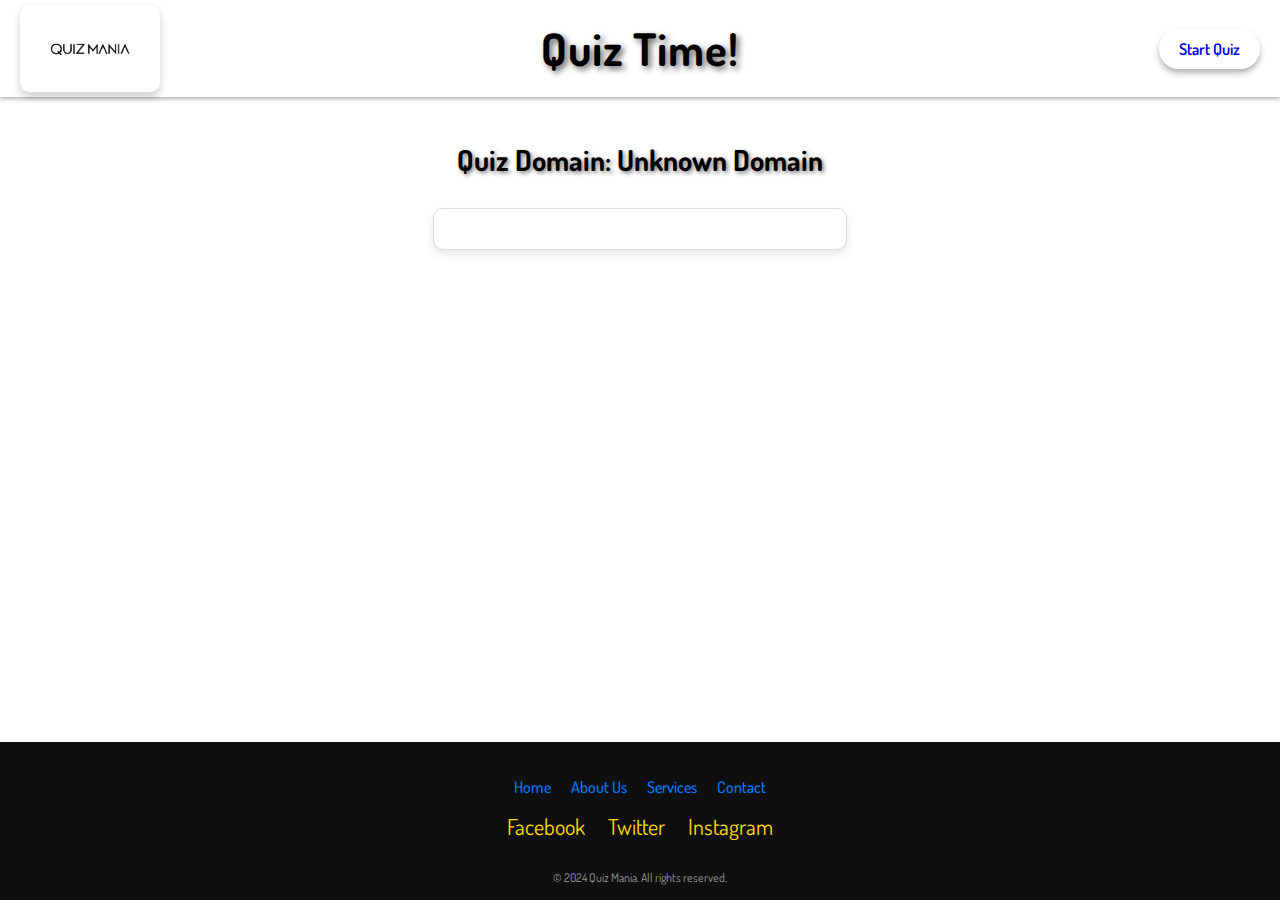
<file: quiz.html>
<!DOCTYPE html>
<html lang="en">
<head>
  <meta charset="UTF-8">
  <meta name="viewport" content="width=device-width, initial-scale=1.0">
  <title>Quiz</title>
  <link rel="stylesheet" href="quiz.css">
  <link rel="preconnect" href="https://fonts.googleapis.com">
  <link rel="preconnect" href="https://fonts.gstatic.com" crossorigin>
  <link href="https://fonts.googleapis.com/css2?family=Dosis:wght@200..800&display=swap" rel="stylesheet">
</head>
<body>
  <header>
    <div class="logo">
        <img src="icon.png" alt="Quiz Mania Logo">
    </div>
    <h1>Quiz Time!</h1>
    <a href="#start" class="cta">Start Quiz</a>
  </header>

  <main>
    <div class="container">
      <!-- Display the selected domain -->
      <h2 id="quiz-domain"></h2>

      <!-- Placeholder for questions and options -->
      <div id="quiz-container" class="quiz-box"></div>

      <div class="nav-buttons">
        <button id="next-btn" class="btn" onclick="nextQuestion()" style="display: none;">Next</button>
        <button id="submit-btn" class="btn" onclick="submitQuiz()" style="display: none;">Submit</button>
      </div>
      
      <p id="score" style="display: none;"></p>
    </div>
  </main>

  <footer class="footer">
    <div class="footer-container">
      <div class="footer-links">
        <a href="#">Home</a>
        <a href="#">About Us</a>
        <a href="#">Services</a>
        <a href="#">Contact</a>
      </div>
      <div class="footer-social">
        <a href="#" aria-label="Facebook">Facebook</a>
        <a href="#" aria-label="Twitter">Twitter</a>
        <a href="#" aria-label="Instagram">Instagram</a>
      </div>
    </div>
    <div class="footer-bottom">
      &copy; 2024 Quiz Mania. All rights reserved.
    </div>
  </footer>

  <script src="script.js"></script>
</body>
</html>
</file>
<file: quiz.css>
body {
    font-family: "Dosis", cursive;
    font-optical-sizing: auto;
    font-style: normal;
    margin: 0;
    padding: 0;
    text-align: center;
    display: flex;
    flex-direction: column;
    min-height: 100vh;
    animation: fadeIn 1s ease-in;
}
  
header {
    padding: 20px 0;
    text-align: center;
    box-shadow: 0 2px 4px rgba(0, 0, 0, 0.3);
    position: sticky;
    top: 0;
    z-index: 1000;
}
  
header .logo {
    position: absolute;
    top: 50%;
    left: 20px;
    transform: translateY(-50%);
    display: flex;
    align-items: center;
    background-color: #fff;
    padding: 10px;
    border-radius: 10px;
    box-shadow: 0 4px 8px rgba(0, 0, 0, 0.2);
    transition: transform 0.3s, box-shadow 0.3s;
}
  
header .logo:hover {
    transform: scale(1.1) rotate(1deg);
    box-shadow: 0 12px 24px rgba(0, 0, 0, 0.3);
}
  
header .logo img {
    width: 120px;
    height: auto;
    border-radius: 8px;
}
  
header h1 {
    font-size: 2.8rem;
    margin: 0;
    font-weight: 700;
    text-shadow: 3px 3px 6px rgba(0, 0, 0, 0.6);
    letter-spacing: 1px;
}
  
header .cta {
    position: absolute;
    top: 50%;
    right: 20px;
    transform: translateY(-50%);
    padding: 10px 20px;
    border-radius: 20px;
    font-weight: 600;
    text-decoration: none;
    font-size: 1rem;
    box-shadow: 0 4px 6px rgba(0, 0, 0, 0.3);
    transition: transform 0.3s, background-color 0.3s;
}
  
header .cta:hover {
    transform: scale(1.1);
}
  
main {
    flex: 1;
    padding: 20px;
}
  
.container h2 {
    font-size: 1.8rem;
    margin-bottom: 30px;
    text-shadow: 2px 2px 4px rgba(0, 0, 0, 0.5);
}
  
.quiz-box {
    background-color: #ffffff;
    border: 1px solid #dddddd;
    border-radius: 10px;
    box-shadow: 0 4px 8px rgba(0, 0, 0, 0.1);
    padding: 20px;
    text-align: left;
    width: 30%;
    margin: 0 auto;
    position: relative;
}
  
.quiz-box h3 {
    margin-top: 0;
}
  
.options button {
    display: block;
    width: 100%;
    padding: 10px;
    margin: 10px 0;
    background-color: #f7f7f7;
    border: 1px solid #dddddd;
    border-radius: 5px;
    cursor: pointer;
    transition: background-color 0.3s, box-shadow 0.3s;
}
  
.options button:hover, .options button.selected {
    background-color: #e0e0e0;
    box-shadow: 0 4px 8px rgba(0, 0, 0, 0.1);
}
  
.options button.selected {
    background-color: #111c28;
    color: white;
}
  
.options button:disabled {
    cursor: not-allowed;
    background-color: #cccccc;
    color: #666666;
}
  
.nav-buttons {
    display: flex;
    justify-content: center;
    margin-top: 20px;
    width: 100%;
}
  
.btn {
    padding: 10px 20px;
    border: none;
    border-radius: 5px;
    background-color: #007BFF;
    color: white;
    cursor: pointer;
    transition: background-color 0.3s, transform 0.3s;
    margin: 0 10px;
}
  
.btn:hover {
    background-color: #0056b3;
    transform: scale(1.1);
}
  
.footer {
    background: #0f0f0f; 
    color: #666;
    padding: 15px 0;
    text-align: center;
    position: relative;
    width: 100%;
}
  
.footer-container {
    max-width: 1200px;
    margin: 0 auto;
    padding: 0 20px;
    display: inline;
    flex-direction: column;
    align-items: center;
}
  
.footer-links {
    display: flex;
    flex-wrap: wrap;
    justify-content: center;
    margin-bottom: 15px;
}
  
.footer-links a {
    color: #007BFF; 
    text-decoration: none;
    margin: 0 10px;
    font-weight: 500;
    transition: color 0.3s ease;
}
  
.footer-links a:hover {
    color: #0056b3;
}
  
.footer-social {
    margin-top: 10px;
}
  
.footer-social a {
    color: #FFD700;
    margin: 0 10px;
    text-decoration: none;
    font-size: 22px;
    transition: color 0.3s ease, transform 0.3s ease;
}
  
.footer-social a:hover {
    color: #fff;
    transform: scale(1.2);
}
  
.footer-bottom {
    margin-top: 10px;
    font-size: 12px;
    color: #999;
}
  
@media (min-width: 768px) {
    .footer-container {
        flex-direction: row;
        justify-content: space-between;
    }
}
  
@keyframes fadeIn {
    from {
      opacity: 0;
    }
    to {
      opacity: 1;
    }
}
</file>
